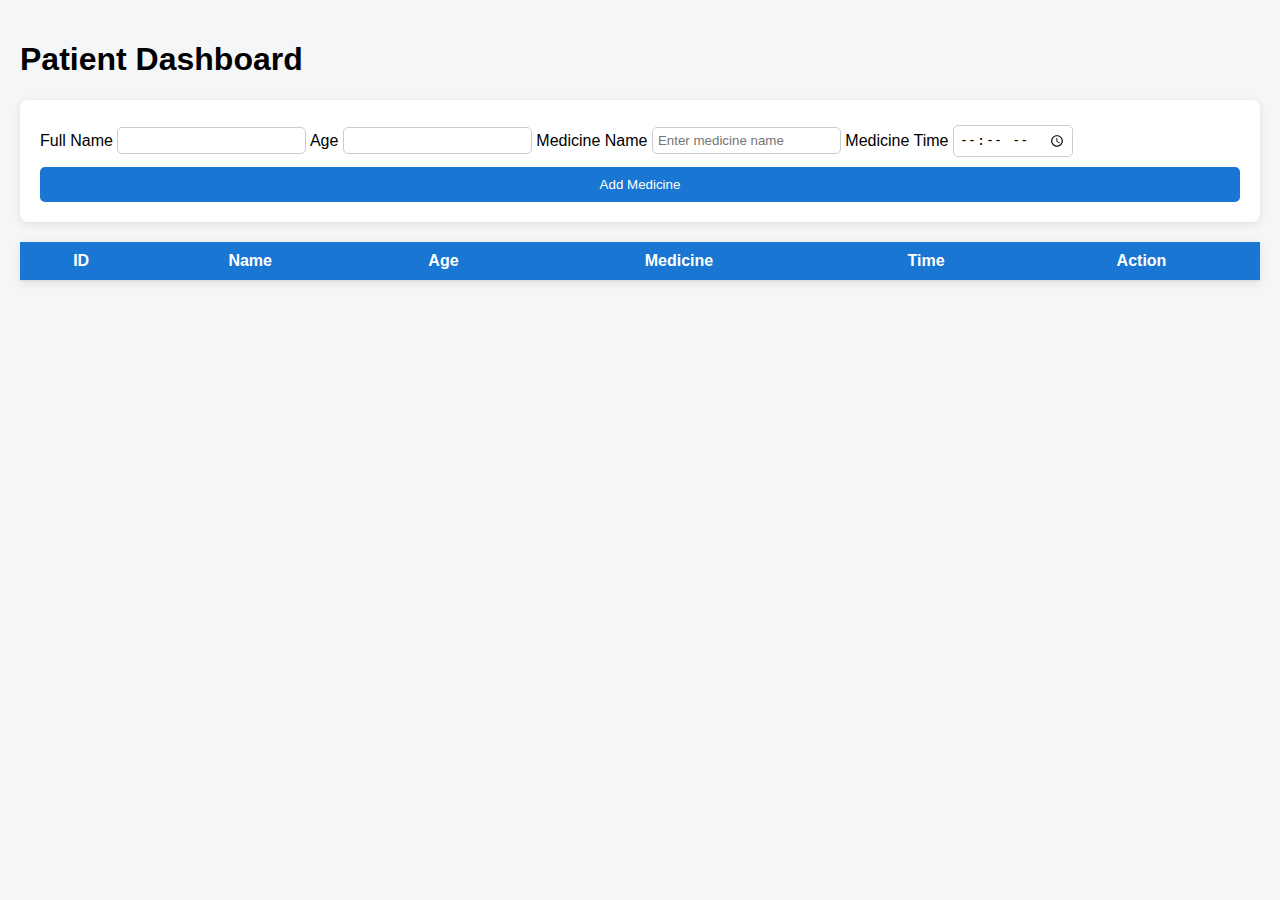
<file: dashboard.html>
<!DOCTYPE html>
<html lang="en">
<head>
<meta charset="UTF-8">
<meta name="viewport" content="width=device-width, initial-scale=1.0">
<title>Patient Dashboard</title>
<style>
body {font-family: Arial, sans-serif; background:#f4f6f8; margin:0; padding:0;}
.container {padding:20px;}
form {background:white;padding:20px;border-radius:8px;box-shadow:0 2px 8px rgba(0,0,0,0.1); margin-bottom:20px;}
input, select, button {padding:5px;margin-top:5px;border-radius:5px;border:1px solid #ccc; box-sizing:border-box;}
button[type=submit]{width:100%;background:#1976d2;color:white;padding:10px;margin-top:10px;border:none;}
table {width:100%;border-collapse:collapse;background:white;box-shadow:0 2px 8px rgba(0,0,0,0.1);}
th, td {padding:10px;border-bottom:1px solid #ddd; vertical-align: top;}
th {background:#1976d2;color:white;}
input[type=time]{width:120px;}
.medicine-entry{margin-bottom:5px; display:flex; align-items:center; gap:5px;}
.delete-btn {background:#f44336;color:white;border:none;border-radius:4px;padding:2px 6px;cursor:pointer;}
</style>
</head>
<body>
<div class="container">
<h1>Patient Dashboard</h1>

<form id="addPatientForm">
<label>Full Name</label>
<input type="text" id="patientName" required>
<label>Age</label>
<input type="number" id="patientAge" required>
<label>Medicine Name</label>
<input list="medicineList" id="patientMedicine" placeholder="Enter medicine name" required>
<datalist id="medicineList"></datalist>
<label>Medicine Time</label>
<input type="time" id="patientMedTime" required>
<button type="submit">Add Medicine</button>
</form>

<table>
<thead>
<tr>
<th>ID</th>
<th>Name</th>
<th>Age</th>
<th>Medicine</th>
<th>Time</th>
<th>Action</th>
</tr>
</thead>
<tbody id="patientList"></tbody>
</table>
</div>

<script>
let patients = JSON.parse(localStorage.getItem("patients") || "[]");
let usedMedicines = JSON.parse(localStorage.getItem("usedMedicines") || "[]");

// Save data to localStorage
function saveData() {
  localStorage.setItem("patients", JSON.stringify(patients));
  localStorage.setItem("usedMedicines", JSON.stringify(usedMedicines));
}

// Update medicine datalist
function updateMedicineDatalist(){
  const dl = document.getElementById("medicineList");
  dl.innerHTML="";
  usedMedicines.forEach(m=>{
    const o = document.createElement("option");
    o.value = m;
    dl.appendChild(o);
  });
}

// Display patients in table
function displayPatients(){
  const tbody = document.getElementById("patientList");
  tbody.innerHTML = "";

  patients.forEach(p=>{
    const medHtml = p.medicines.map((m,i)=>`
      <div class="medicine-entry">
        <select data-pid="${p.id}" data-index="${i}" class="medicineSelect">
          ${usedMedicines.map(med=>`<option value="${med}" ${med===m.medicine?'selected':''}>${med}</option>`).join('')}
          <option value="__other__">Other...</option>
        </select>
        <input type="text" class="medicineInput" data-pid="${p.id}" data-index="${i}" value="${m.medicine}" style="display:none;" />
      </div>
    `).join("");

    const timeHtml = p.medicines.map((m,i)=>`
      <div>
        <input type="time" class="medicineTime" data-pid="${p.id}" data-index="${i}" value="${m.time}" />
      </div>
    `).join("");

    const actionHtml = p.medicines.map((m,i)=>`
      <div>
        <button class="delete-btn" data-pid="${p.id}" data-index="${i}">Delete</button>
      </div>
    `).join("");

    const tr = document.createElement("tr");
    tr.innerHTML = `
      <td>${p.id}</td>
      <td>${p.name}</td>
      <td>${p.age}</td>
      <td>${medHtml}</td>
      <td>${timeHtml}</td>
      <td>${actionHtml}</td>
    `;
    tbody.appendChild(tr);
  });

  // Event listeners for medicine dropdown
  document.querySelectorAll('.medicineSelect').forEach(sel=>{
    sel.onchange = e=>{
      const val = e.target.value;
      const pid = e.target.dataset.pid;
      const index = e.target.dataset.index;
      const input = e.target.closest('td').querySelector(`.medicineInput[data-index="${index}"]`);
      if(val==="__other__"){ input.style.display="inline-block"; input.focus(); }
      else{
        input.style.display="none";
        patients.find(p=>p.id===pid).medicines[index].medicine = val;
        if(!usedMedicines.includes(val)) usedMedicines.push(val);
        updateMedicineDatalist();
        displayPatients();
        saveData();
      }
    }
  });

  document.querySelectorAll('.medicineInput').forEach(input=>{
    input.onblur = e=>{
      const val = e.target.value.trim();
      if(!val) return;
      const pid = e.target.dataset.pid;
      const index = e.target.dataset.index;
      patients.find(p=>p.id===pid).medicines[index].medicine = val;
      if(!usedMedicines.includes(val)) usedMedicines.push(val);
      updateMedicineDatalist();
      displayPatients();
      saveData();
    }
  });

  document.querySelectorAll('.medicineTime').forEach(input=>{
    input.onchange = e=>{
      const pid = e.target.dataset.pid;
      const index = e.target.dataset.index;
      const val = e.target.value;
      patients.find(p=>p.id===pid).medicines[index].time = val;
      saveData();
    }
  });

  // Delete medicine
  document.querySelectorAll('.delete-btn').forEach(btn=>{
    btn.onclick = e=>{
      const pid = e.target.dataset.pid;
      const index = e.target.dataset.index;
      const patient = patients.find(p=>p.id===pid);
      patient.medicines.splice(index,1);
      if(patient.medicines.length===0){
        patients = patients.filter(p=>p.id!==pid);
      }
      displayPatients();
      saveData();
    }
  });
}

// Add patient form
document.getElementById("addPatientForm").onsubmit = e=>{
  e.preventDefault();
  const name = document.getElementById("patientName").value.trim();
  const age = document.getElementById("patientAge").value.trim();
  const medicine = document.getElementById("patientMedicine").value.trim();
  const medTime = document.getElementById("patientMedTime").value;

  if(!name || !age || !medicine || !medTime) return;

  // Check if patient exists
  let patient = patients.find(p=>p.name===name && p.age===age);
  if(patient){
    // Add new medicine
    patient.medicines.push({medicine,time:medTime});
  } else {
    const id = Date.now().toString();
    patient = {id,name,age,medicines:[{medicine,time:medTime}]};
    patients.push(patient);
  }

  if(!usedMedicines.includes(medicine)) usedMedicines.push(medicine);
  updateMedicineDatalist();
  displayPatients();
  e.target.reset();
  saveData();
};

// Initial load
updateMedicineDatalist();
displayPatients();
</script>
</body>
</html>
</file>
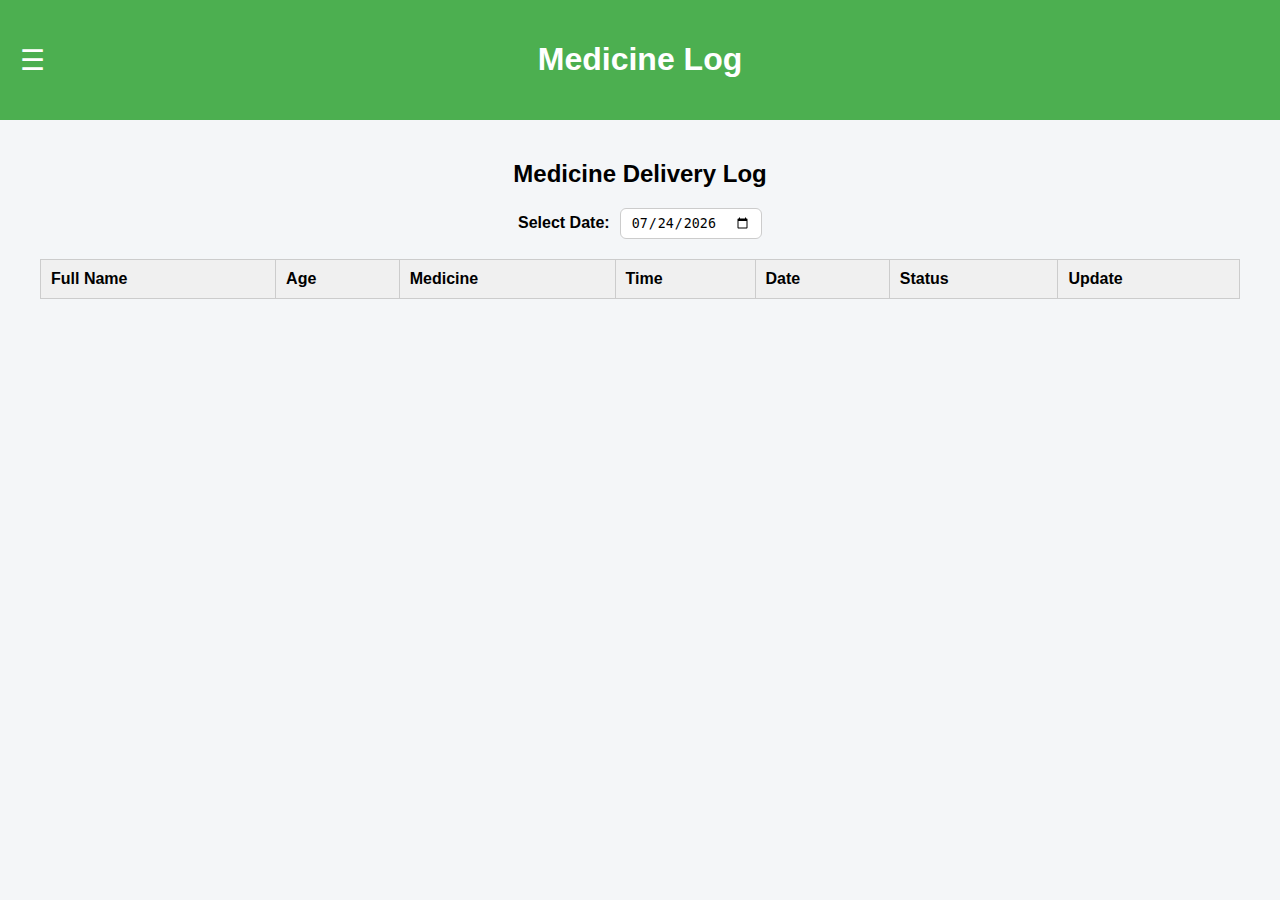
<file: log.html>
<!DOCTYPE html>
<html lang="en">
<head>
<meta charset="UTF-8">
<meta name="viewport" content="width=device-width, initial-scale=1.0">
<title>Medicine Log</title>
<style>
body { font-family: Arial, sans-serif; background: #f4f6f8; margin: 0; padding: 0; }
header { background-color: #4CAF50; color: white; padding: 20px; text-align: center; position: relative; }
.menu-icon { position: absolute; left: 20px; top: 50%; transform: translateY(-50%); font-size: 28px; cursor: pointer; }
.side-menu { height: 100%; width: 0; position: fixed; top: 0; left: 0; background-color: #4CAF50; overflow-x: hidden; transition: 0.3s; padding-top: 60px; z-index: 1000; }
.side-menu a { padding: 15px 30px; text-decoration: none; font-size: 18px; color: white; display: block; }
.side-menu a:hover { background-color: #45a049; }
.side-menu .close-btn { position: absolute; top: 10px; right: 20px; font-size: 30px; cursor: pointer; }
.patient-submenu { display: none; background-color: #388E3C; }
.patient-submenu a { padding-left: 50px; }
.container { padding: 20px; max-width: 1200px; margin: auto; }
h2 { text-align: center; margin-bottom: 20px; }

/* Centered date filter */
#filterRow {
    display: flex;
    justify-content: center;
    align-items: center;
    margin-bottom: 20px;
}
#filterRow label {
    margin-right: 10px;
    font-weight: bold;
}
#filterRow input[type="date"] {
    padding: 6px 10px;
    border-radius: 6px;
    border: 1px solid #ccc;
}

#logTable { width: 100%; border-collapse: collapse; margin-top: 10px; }
#logTable th, #logTable td { border: 1px solid #ccc; padding: 10px; text-align: left; word-wrap: break-word; }
#logTable th { background: #f0f0f0; }
.status-delivered { background: #4CAF50; color: white; padding: 6px 10px; border-radius: 6px; }
.status-pending { background: #ff9800; color: white; padding: 6px 10px; border-radius: 6px; }
.update-btn { padding: 6px 12px; background: #1976d2; color: white; border: none; border-radius: 6px; cursor: pointer; }
.update-btn:hover { background: #0d47a1; }
</style>
</head>
<body>

<header>
    <span class="menu-icon" id="menuBtn">&#9776;</span>
    <h1>Medicine Log</h1>
</header>

<!-- Side Menu -->
<div id="myMenu" class="side-menu">
    <span class="close-btn" id="closeBtn">&times;</span>
    <a href="home.html">Dashboard</a>
    <a href="#" id="patientsBtn">Patients &#9662;</a>
    <div class="patient-submenu" id="patientSubmenu">
        <a href="register.html">Patient List</a>
        <a href="medschedule.html">Medicine Schedule</a>
        <a href="log.html">Medicine Log</a>
    </div>
    <a href="userset.html">Settings</a>
    <a href="#" id="logoutBtn">Logout</a>
</div>

<div class="container">
    <h2>Medicine Delivery Log</h2>

    <!-- Centered Date filter -->
    <div id="filterRow">
        <label for="filterDate">Select Date:</label>
        <input type="date" id="filterDate">
    </div>

    <table id="logTable">
        <thead>
            <tr>
                <th>Full Name</th>
                <th>Age</th>
                <th>Medicine</th>
                <th>Time</th>
                <th>Date</th>
                <th>Status</th>
                <th>Update</th>
            </tr>
        </thead>
        <tbody></tbody>
    </table>
</div>

<script>
// Side menu functionality
document.getElementById("menuBtn").onclick = () => { document.getElementById("myMenu").style.width = "250px"; };
document.getElementById("closeBtn").onclick = () => { document.getElementById("myMenu").style.width = "0"; };
document.getElementById("patientsBtn").onclick = function(e){
    e.preventDefault();
    let submenu = document.getElementById("patientSubmenu");
    submenu.style.display = submenu.style.display === "block" ? "none" : "block";
};
document.getElementById("logoutBtn").onclick = () => { alert("Logged out"); window.location.href = "index.html"; };

// Load logs
function loadLogs() {
    const dashboardPatients = JSON.parse(localStorage.getItem("dashboardPatients") || "[]");
    let logs = JSON.parse(localStorage.getItem("medicineLogs") || "[]");
    const tbody = document.querySelector("#logTable tbody");
    tbody.innerHTML = "";

    const selectedDate = document.getElementById("filterDate").value || new Date().toISOString().split('T')[0];

    dashboardPatients.forEach((p) => {
        p.medTimes.forEach(time => {
            // Check if log exists
            let logEntry = logs.find(l => l.name===p.name && l.medicine===p.medicine && l.time===time && l.date===selectedDate);
            if(!logEntry){
                logEntry = { name: p.name, age: p.age, medicine: p.medicine, time: time, date: selectedDate, status: "Pending" };
                logs.push(logEntry);
            }

            if(logEntry.date === selectedDate){
                const row = document.createElement("tr");
                row.innerHTML = `
                    <td>${logEntry.name}</td>
                    <td>${logEntry.age}</td>
                    <td>${logEntry.medicine}</td>
                    <td>${logEntry.time}</td>
                    <td>${logEntry.date}</td>
                    <td><span class="${logEntry.status === "Delivered" ? "status-delivered" : "status-pending"}">${logEntry.status}</span></td>
                    <td><button class="update-btn" onclick="toggleStatus(${logs.indexOf(logEntry)})">Toggle</button></td>
                `;
                tbody.appendChild(row);
            }
        });
    });

    localStorage.setItem("medicineLogs", JSON.stringify(logs));
}

// Toggle status
function toggleStatus(index){
    let logs = JSON.parse(localStorage.getItem("medicineLogs") || "[]");
    logs[index].status = logs[index].status==="Delivered" ? "Pending" : "Delivered";
    localStorage.setItem("medicineLogs", JSON.stringify(logs));
    loadLogs();
}

// BroadcastChannel for live update
const bc = new BroadcastChannel('medicine_channel');
bc.onmessage = (event) => { if(event.data === 'update'){ loadLogs(); } };

// Filter date change
document.getElementById("filterDate").addEventListener("change", loadLogs);

// Initialize
window.onload = () => {
    document.getElementById("filterDate").value = new Date().toISOString().split('T')[0];
    loadLogs();
};
</script>

</body>
</html>
</file>
